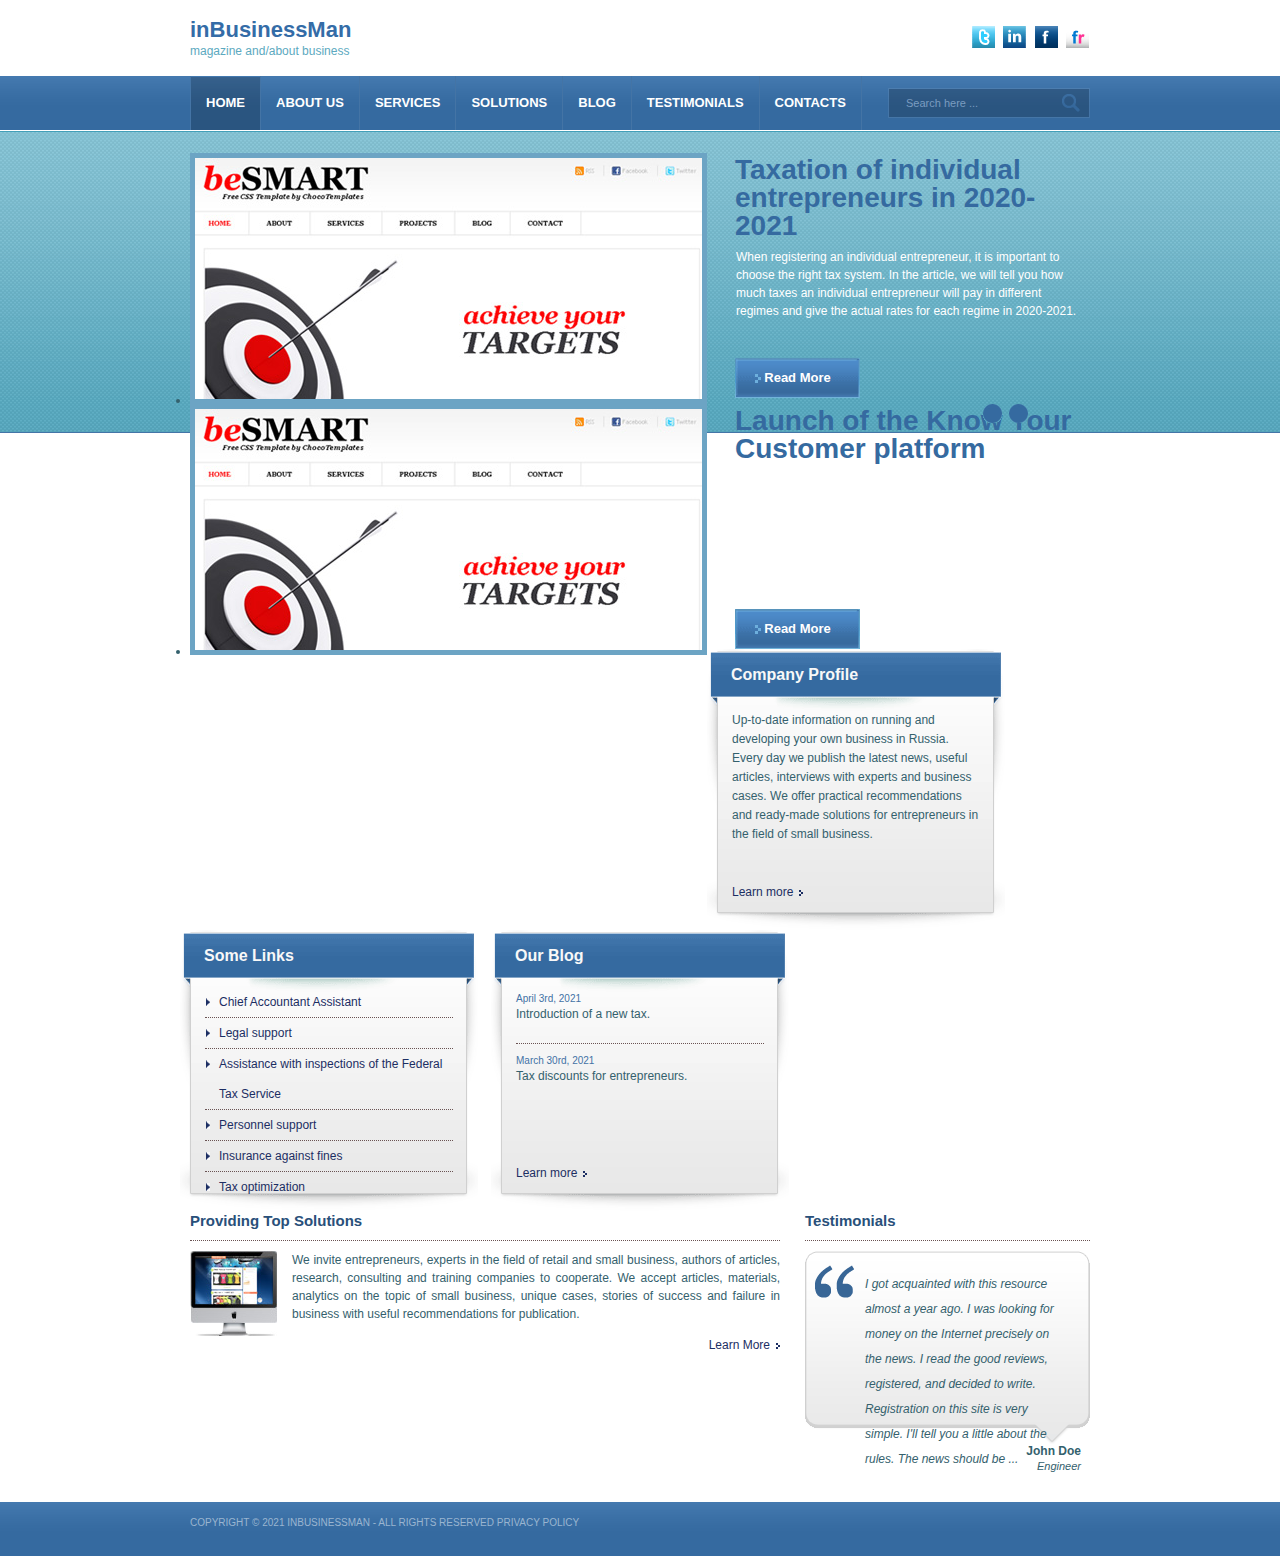
<file: index.html>
<!DOCTYPE html PUBLIC "-//W3C//DTD XHTML 1.0 Transitional//EN" "http://www.w3.org/TR/xhtml1/DTD/xhtml1-transitional.dtd">
<html xmlns="http://www.w3.org/1999/xhtml">
<head>
<title>WCSST 25</title>
<meta http-equiv="Content-type" content="text/html; charset=utf-8" />
<link rel="stylesheet" href="style.css" type="text/css" media="all" />
<link rel="stylesheet" href="jquery.jcarousel.css" type="text/css" media="all" />
<link rel="shortcut icon" type="image/x-icon" href="favicon.ico" />
<script type="text/javascript" src="jquery.jcarousel.min.js"></script>
<script type="text/javascript" src="func.js"></script>
<script src="https://code.jquery.com/jquery-3.4.1.js"></script>
</head>
<body>

<div id="wrapper">
  <div id="header">
    <div class="shell">
      <h1 id="logo" class="left"><a href="#">inBusinessMan<span>magazine and/about business</span></a></h1>
      <div class="socials right">
        <ul>
          <li><a href="#"><img src="soc-twit.gif" alt="" /></a></li>
          <li><a href="#"><img src="soc-in.gif" alt="" /></a></li>
          <li><a href="#"><img src="soc-fb.gif" alt="" /></a></li>
          <li class="last"><a href="#"><img src="soc-fr.gif" alt="" /></a></li>
        </ul>
      </div>
    </div>
  </div>
  <div class="nav-holder">
    <div class="shell">
      <div id="navigation" class="left">
        <ul>
          <li><a href="#" class="active">Home</a></li>
          <li><a href="#">About Us</a></li>
          <li><a href="#">Services</a></li>
          <li><a href="#">Solutions</a></li>
          <li><a href="#">Blog</a></li>
          <li><a href="#">Testimonials</a></li>
          <li><a href="#">Contacts</a></li>
        </ul>
      </div>
      <div class="search right">
        <form action="#" method="post">
          <input type="text" class="field blink left" value="Search here ..." />
          <input type="submit" class="button notext left" value="Submit" />
        </form>
      </div>
      <div class="cl">&nbsp;</div>
    </div>
  </div>
  <script src="[data-uri]"></script>
  <div id="head">
    <div class="slider-holder">
      <div class="shell">
        <div class="nav">
          <ul>
            <li><a href="#" rel="1">&nbsp;</a></li>
            <li><a href="#" rel="2">&nbsp;</a></li>
           
          </ul>
          <div class="cl">&nbsp;</div>
        </div>
        <div class="slider">
          <ul>
            <li>
              <div class="item">
                <div class="image left"> <img src="slide-img.jpg" alt="" /> </div>
                <div class="info right">
                  <h2>Taxation of individual entrepreneurs in 2020-2021</h2>
                  <p>When registering an individual entrepreneur, it is important to choose the right tax system. In the article, we will tell you how much taxes an individual entrepreneur will pay in different regimes and give the actual rates for each regime in 2020-2021.</p>
                  <a href="#" class="btn-more">Read More</a> </div>
                <div class="cl">&nbsp;</div>
              </div>
            </li>
            <li>
              <div class="item">
                <div class="image left"> <img src="slide-img.jpg" alt="" /> </div>
                <div class="info right">
                  <h2>Launch of the Know Your Customer platform</h2>
                  <p>by mid-2022, all financial institutions will be able to connect to the KYC platform, which will allow them to classify entrepreneurs by risk zones.</p>
                  <p>Getting into the "red zone" will actually mean a ban on banking services for the company - it will not be able to open new bank accounts, carry out any operations, use the remote banking system (RBS) and the Fast Payment System (FPS)</p>
                  <a href="#" class="btn-more">Read More</a> </div>
                <div class="cl">&nbsp;</div>
              </div>
            </li>
        
          </ul>
        </div>
      </div>
    </div>
  </div>
  <div id="main">
    <div class="shell">
      <div class="boxes">
        <div class="box-blue left">
          <h2>Company Profile</h2>
          <div class="box-c">
            <p>Up-to-date information on running and developing your own business in Russia. Every day we publish the latest news, useful articles, interviews with experts and business cases. We offer practical recommendations and ready-made solutions for entrepreneurs in the field of small business.</p>
            <a href="#" class="more">Learn more</a> </div>
        </div>
        <div class="box-blue left">
          <h2>Some Links</h2>
          <div class="box-c">
            <ul>
              <li><a href="#">Chief Accountant Assistant</a></li>
              <li><a href="#">Legal support</a></li>
              <li><a href="#">Assistance with inspections of the Federal Tax Service</a></li>
              <li><a href="#">Personnel support</a></li>
              <li><a href="#">Insurance against fines</a></li>
              <li class="last"><a href="#">Tax optimization</a></li>
            </ul>
          </div>
        </div>
        <div class="box-blue box-blue-last left">
          <h2>Our Blog</h2>
          <div class="box-c">
            <div class="item"> <span>April 3rd, 2021</span>
              <p>Introduction of a new tax.</p>
            </div>
            <div class="item item-last"> <span>March 30rd, 2021</span>
              <p>Tax discounts for entrepreneurs.</p>
            </div>
            <a href="#" class="more">Learn more</a> </div>
        </div>
        <div class="cl">&nbsp;</div>
      </div>
      <div id="content" class="left">
        <h2>Providing Top Solutions</h2>
        <img src="image01.jpg" alt="" class="left" />
        <p>We invite entrepreneurs, experts in the field of retail and small business, authors of articles, research, consulting and training companies to cooperate. We accept articles, materials, analytics on the topic of small business, unique cases, stories of success and failure in business with useful recommendations for publication.</p>
        <a href="#" class="more right">Learn More</a>
        <div class="cl">&nbsp;</div>
      </div>
      <div id="sidebar" class="right">
        <div class="box-quote">
          <h2>Testimonials</h2>
          <div class="box-c">
            <p><em>I got acquainted with this resource almost a year ago. I was looking for money on the Internet precisely on the news. I read the good reviews, registered, and decided to write. Registration on this site is very simple. I'll tell you a little about the rules. The news should be ...</em></p>
          </div>
          <p class="by"><strong>John Doe</strong><span><em>Engineer</em></span></p>
        </div>
      </div>
      <div class="cl">&nbsp;</div>
    </div>
    <div id="footer-push">&nbsp;</div>
  </div>
</div>
<div class="footer">
  <div class="shell">
    <p class="lf">Copyright &copy; 2021 <a href="#">inBusinessMan</a> - All Rights Reserved <a href="policy.html" >Privacy Policy</a></p>
    <div style="clear:both;"></div>
  </div>
</div>

</body>
</html>
</file>
<file: style.css>
* {
	margin:0;
	padding:0;
	outline:0;
}
body {
	font-size:12px;
	line-height:18px;
	font-family:Arial, Helvetica, Sans-Serif;
	color:#34616d;
	background:#fff;
}
html, body {
	height:100%;
}
a {
	color:#1c2e63;
	text-decoration:underline;
	cursor:pointer;
}
a:hover {
	text-decoration:none;
}
a img {
	border:0;
}
input, textarea, select {
	font-family:Arial, Helvetica, sans-serif;
	font-size:12px;
}
textarea {
	overflow:hidden;
}
.cl {
	display:block;
	height:0;
	font-size:0;
	line-height:0;
	text-indent:-4000px;
	clear:both;
}
.notext {
	font-size:0;
	line-height:0;
	text-indent:-4000px;
}
.left, .alignleft {
	float:left;
	display:inline;
}
.right, .alignright {
	float:right;
	display:inline;
}
.shell {
	width:900px;
	margin:0 auto;
}
#header {
	height:76px;
}
#logo {
	font-size:22px;
	line-height:22px;
	padding:19px 0 0 0;
}
#logo a {
	color:#346ca7;
	text-decoration:none;
}
#logo a span {
	font-size:12px;
	line-height:12px;
	color:#5ca9c0;
	font-weight:normal;
	display:block;
	padding:4px 0 0 0;
}
#logo a:hover {
	text-decoration:none;
}
.socials {
	padding:26px 1px 0 0;
}
.socials ul {
	list-style:none;
}
.socials ul li {
	display:inline;
	padding:0 5px 0 0;
}
.socials ul li.last {
	padding:0;
}
.socials ul li img {
}
.socials ul li a {
}
.nav-holder {
	background:url(nav-bg.gif) repeat-x 0 0;
	height:56px;
}
#navigation {
	border-left:1px solid #4474a5;
}
#navigation ul {
	list-style:none;
}
#navigation ul li {
	display:inline;
	height:54px;
	float:left;
	font-size:13px;
	line-height:54px;
	font-weight:bold;
	text-transform:uppercase;
	border-right:1px solid #4474a5;
}
#navigation ul li a {
	float:left;
	height:54px;
	color:#fff;
	text-decoration:none;
	padding:0 15px;
}
#navigation ul li a:hover, #navigation ul li a.active {
	background:url(nav-h.gif) repeat-x 0 0;
	text-decoration:none;
}
.search {
	background:url(search-bg.gif) no-repeat 0 0;
	width:202px;
	height:30px;
	margin:12px 0 0 0;
}
.search input {
	background:transparent;
	border:0;
}
.search .field {
	width:129px;
	height:14px;
	font-size:11px;
	line-height:14px;
	color:#7a9cc0;
	padding:8px 18px;
}
.search .button {
	width:37px;
	height:30px;
}
#head {
	background:url(head-bg.gif) repeat-x 0 0;
	height:301px;
	margin:0 0 35px 0;
}
.slider-holder {
}
.slider-holder .shell {
	height:250px;
	position:relative;
	padding:21px 0 30px 0;
}
.slider-holder .nav {
	width:97px;
	height:19px;
	position:absolute;
	right:10px;
	bottom:10px;
	z-index:100;
}
.slider-holder .nav ul {
	list-style:none;
}
.slider-holder .nav ul li {
	display:inline;
	float:left;
	padding:0 7px 0 0;
}
.slider-holder .nav ul li.last {
	padding:0;
}
.slider-holder .nav ul li a {
	background:url(dot.gif) no-repeat 0 0;
	width:19px;
	height:19px;
	float:left;
	text-decoration:none;
}
.slider-holder .nav ul li a:hover {
	text-decoration:none;
}
.slider-holder .nav ul li a.active {
	background-position:0 -19px;
}
.slider {
}
.slider .item {
	width:888px;
	height:251px;
}
.slider .item .image {
	width:507px;
	border:5px solid #6ca4c4;
}
.slider .item .info {
	width:343px;
	height:200px;
	position:relative;
	padding:0 0 45px 0;
}
.slider .item h2 {
	font-size:28px;
	line-height:28px;
	color:#356aa0;
	padding:3px 0 8px 0;
}
.slider .item p {
	color:#fff;
	padding:0 0 18px 1px;
}
.slider .item p a {
	color:#fff;
}
.slider .item .btn-more {
	background:url(btn-more.gif) no-repeat 0 0;
	width:125px;
	height:40px;
	font-size:13px;
	line-height:40px;
	color:#fff;
	font-weight:bold;
	text-align:center;
	text-decoration:none;
	display:block;
	position:absolute;
	left:0;
	bottom:0;
}
.slider .item .btn-more:hover {
	text-decoration:none;
}
#main {
	padding:0 0 30px 0;
}
.boxes {
	width:921px;
	height:281px;
	position:relative;
	margin:0 0 22px -10px;
}
.boxes .box-blue {
	margin:0 13px 0 0;
}
.boxes .box-blue-last {
	margin:0;
}
.box-blue {
	background:url(box-bg.gif) no-repeat 0 0;
	width:298px;
	height:281px;
}
.box-blue h2 {
	font-size:16px;
	line-height:47px;
	color:#f8f8f8;
	height:45px;
	padding:2px 0 0 24px;
}
.box-blue .box-c {
	height:169px;
	padding:15px 25px 50px 25px;
	position:relative;
}
.box-blue p {
	font-family:Tahoma, Arial, sans-serif;
	line-height:19px;
	color:#34616d;
	padding:0 0 19px 0;
}
.box-blue ul {
	list-style:none;
	position:relative;
	margin:-5px 0 0 0;
}
.box-blue ul li {
	background:url(bullet.gif) no-repeat 1px 11px;
	border-bottom:1px dotted #6a5353;
	line-height:30px;
	padding:0 0 0 14px;
}
.box-blue ul li.last {
	border:0;
}
.box-blue ul li a {
	color:#1c2e63;
	text-decoration:none;
}
.box-blue ul li a:hover {
	text-decoration:underline;
}
.box-blue .item {
	border-bottom:1px dotted #6a5353;
	margin:0 0 10px 0;
}
.box-blue .item span {
	font-size:10px;
	line-height:13px;
	color:#4372a5;
	display:block;
}
.box-blue .item p {
}
.box-blue .item-last {
	border:0;
	margin:0;
}
.box-blue .more {
	position:absolute;
	left:25px;
	bottom:30px;
}
#content {
	width:590px;
}
#content h2, .box-quote h2 {
	font-size:15px;
	line-height:19px;
	color:#29507a;
	border-bottom:1px dotted #6a5353;
	padding:0 0 10px 0;
	margin:0 0 10px 0;
}
#content img {
	margin:0 15px 0 0;
}
#content p {
	text-align:justify;
}
#content .more {
	display:block;
	margin:15px 0 0 0;
}
.more {
	background:url(bullet2.gif) no-repeat right 5px;
	font-size:12px;
	line-height:15px;
	color:#1c2e63;
	text-decoration:none;
	padding:0 10px 0 0;
}
.more:hover {
	text-decoration:underline;
}
#sidebar {
	width:285px;
}
#sidebar .by {
	line-height:12px;
	text-align:right;
	padding:1px 9px 0 0;
}
#sidebar .by span {
	font-size:11px;
	display:block;
	padding:3px 0 0 0;
}
.box-quote {
}
.box-quote h2 {
}
.box-quote .box-c {
	background:url(quote-bg.gif) no-repeat 0 0;
	width:200px;
	height:147px;
	padding:21px 25px 25px 60px;
}
.box-quote p {
	line-height:25px;
}
.box-quote p a {
	color:#34616d;
}
#wrapper {
	min-height:100%;
	height:auto !important;
	height:100%;
	margin:0 auto -55px;
}
.footer, #footer-push {
	height:55px;
}
.footer {
	background:url(footer-bg.gif) repeat-x 0 0;
	font-size:10px;
	line-height:10px;
	text-transform:uppercase;
	height:55px;
}
.footer, .footer a {
	color:#9ab5d0;
	text-decoration:none;
}
.footer p {
	margin:0;
	padding:15px 0 0 0;
	line-height:normal;
}
.footer .lf {
	float:left;
}
.footer .rf {
	float:right;
}
</file>
